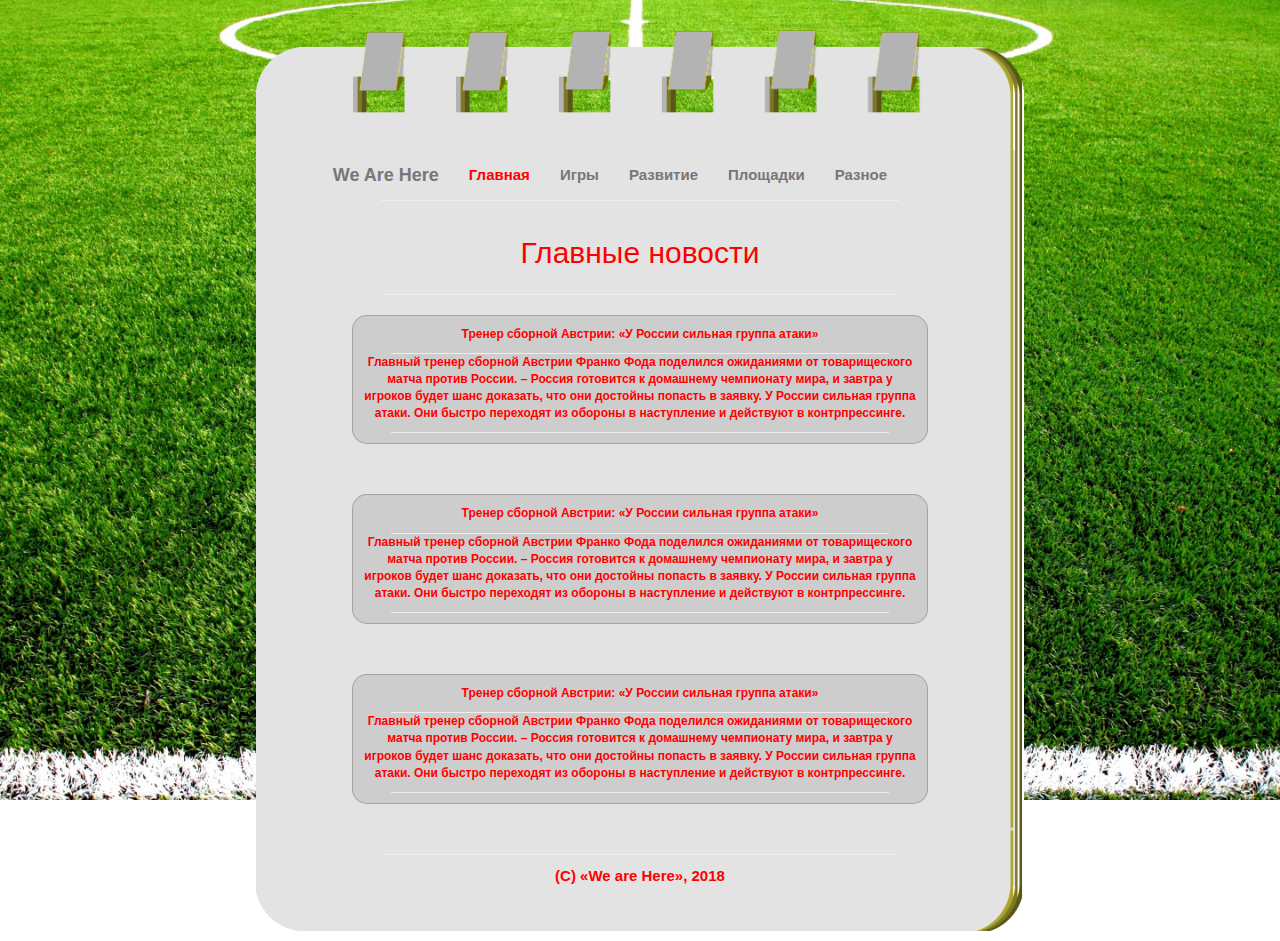
<file: test.html>
<html>

<head>
  <meta http-equiv="Content-Type" content="text/html; charset=utf-8">
  <meta />
  <title>Заголовок</title>
  <link rel="stylesheet" type="text/css" href="css/bootstrap.min.css" />
  <link rel="stylesheet" type="text/css" href="css/style.css" />

  <script src="https://ajax.googleapis.com/ajax/libs/jquery/3.2.1/jquery.min.js"></script>
  <script src="https://maxcdn.bootstrapcdn.com/bootstrap/3.3.7/js/bootstrap.min.js"></script>


</head>

<body>
  <img src="image/note-head.png" class="note-head" />
  <div class="wrapper">
    <div class="note-body">
      <nav class="navbar navbar-default" role="navigation">
        <div class="container-fluid">
          <div class="navbar-header">
            <button type="button" class="navbar-toggle collapsed" data-toggle="collapse" data-target="#bs-example-navbar-collapse-1">
              <span class="sr-only">Toggle navigation</span>
              <span class="icon-bar"></span>
              <span class="icon-bar"></span>
              <span class="icon-bar"></span>
            </button>
            <a class="navbar-brand" href="#">We Are Here</a>
          </div>
          <div class="collapse navbar-collapse" id="bs-example-navbar-collapse-1">
            <ul class="nav navbar-nav">
              <li class="active">
                <a href="#">Главная</a>
              </li>
              <li>
                <a href="#">Игры</a>
              </li>
              <li>
                <a href="#">Развитие</a>
              </li>
              <li>
                <a href="#">Площадки</a>
              </li>
              <li>
                <a href="#">Разное</a>
              </li>
            </ul>
          </div>
        </div>
      </nav>

      <div class="posts">
        <hr width="90%" size="1">
        <h2>Главные новости</h2>
        <hr width="90%" size="1">

        <div class="one-post">
          <p>Тренер сборной Австрии: «У России сильная группа атаки»</p>
          <hr width="90%" size="1">
          <p>Главный тренер сборной Австрии Франко Фода поделился ожиданиями от товарищеского матча против России. – Россия
            готовится к домашнему чемпионату мира, и завтра у игроков будет шанс доказать, что они достойны попасть в заявку.
            У России сильная группа атаки. Они быстро переходят из обороны в наступление и действуют в контрпрессинге.</p>
          <hr width="90%" size="1">
        </div>

        <div class="one-post">
          <p>Тренер сборной Австрии: «У России сильная группа атаки»</p>
          <hr width="90%" size="1">
          <p>Главный тренер сборной Австрии Франко Фода поделился ожиданиями от товарищеского матча против России. – Россия
            готовится к домашнему чемпионату мира, и завтра у игроков будет шанс доказать, что они достойны попасть в заявку.
            У России сильная группа атаки. Они быстро переходят из обороны в наступление и действуют в контрпрессинге.</p>
          <hr width="90%" size="1">
        </div>

        <div class="one-post">
          <p>Тренер сборной Австрии: «У России сильная группа атаки»</p>
          <hr width="90%" size="1">
          <p>Главный тренер сборной Австрии Франко Фода поделился ожиданиями от товарищеского матча против России. – Россия
            готовится к домашнему чемпионату мира, и завтра у игроков будет шанс доказать, что они достойны попасть в заявку.
            У России сильная группа атаки. Они быстро переходят из обороны в наступление и действуют в контрпрессинге.</p>
          <hr width="90%" size="1">
        </div>

        <hr width="90%" size="1">
      </div>

      <div class="footer">
        <div>
          <p class="copyright"> (С) «We are Here», 2018</p>
        </div>
      </div>
    </div>

  </div>
  <img src="image/note-footer.png" class="note-footer" />

</body>

</html>
</file>
<file: css/style.css>
body {
	background: url("../image/background.jpg");
	background-attachment: fixed;
	background-repeat: no-repeat;
	background-size: 100%;
	text-align: center;
	font-family: 'Georgia', sans-serif;
	color: red;
	font-weight: bold;
	font-size: 15px
}

.wrapper {
	width: 100%;
	display: flex;
	align-items: center;
	align-content: center;
	justify-content: center;
	overflow: auto;
}

.note-body {
	background-image: url("../image/note-body.png");
	width: 60%;
	background-size: 100%;
	background-repeat: repeat-y;
}

.navbar-default {
	width: 80%;
	margin: 0 auto;
	border: none;
	background: none;
}

a {
	color: red;
}

a:hover {
	text-decoration: none;
	color: red;
}

.note-head,
.note-footer {
	padding: 0;
	margin: 0;
	width: 60%;
	margin-top: 25px;
}

.note-footer {
	margin: 0;
	margin-bottom: 10px;
}

.navbar-nav {
	list-style: none;
	padding: 0;
	position: relative;
	display: table;
	margin: auto;
	padding: 0;
	font-size: 15px;
}

.container-fluid,
.navbar-collapse {
	padding: 0;
}

.nav>li>.a {
	padding: 2px !important;
}

.navbar-nav>.active>a {
	text-decoration: none;
	color: red !important;
	background: none !important;
}

a:visited {
	color: inherit;
}

.navbar-brand:hover {
	color: red !important;
}

.navbar-nav>.active>a:hover {
	color: black !important;
}

hr {
	margin: 20px;
	margin: auto;
	text-align: center;
}

.posts {
	margin: auto;
	width: 75%;
}

.one-post {
	margin-bottom: 50px;
	margin-top: 20px;
	padding: 10px;
	border: 1px solid rgba(119, 119, 119, 0.5);
	background-color: rgba(119, 119, 119, 0.2);
	font-size: 12px;
	border-radius: 15px;
}

.level {
	font-size: 10px;
	padding: 5px;
	border: 1px solid #777;
	background-color: rgba(119, 119, 119, 0.5);
	width: fit-content;
	border-radius: 2px;
}

.level p {
	margin: 0px;
}

.training {
	text-align: left;
	padding-left: 10px;
}

.training .img-thumbnail {
	margin: 10px 10px 10px 0px;
	background-color: rgba(119, 119, 119, 0.5);
	border-color: rgba(119, 119, 119, 0.5);
}

.training .img-thumbnail:hover {
	border-color: rgba(119, 119, 119, 0.5);
}

.one-post:hover {
	color: red;
	background-color: rgba(119, 119, 119, 0.5);
}

h2 {
	padding: 15px;
}

.copyright {
	padding-top: 10px;
	margin: 0;
}

.img-thumbnail:hover {
	border-color: red;
}

.preview-text {
	padding-top: 20px;
	padding-bottom: 20px;
}

.add-game {
	font-size: 72px;
	margin: auto;
	color: #777;
}

.add-game:hover {
	text-decoration: none;
}

.button-game {
	border: 5px solid red;
	font-size: 71px;
	width: 100px;
	height: 100px;
}

.row:hover .ready {
	display: inline;
	color: red;
}

.row:hover .add-game {
	color: red;
}

.ready {
	display: none;
}

.row {
	padding: 30px;
}

.grid {
	display: grid;
	grid-template-columns: repeat(3, 1fr);
	grid-gap: 10px;
}

#map {
	height: 400px;
	width: 100%;
}

@media ( max-width: 999px) {
	.grid {
		grid-template-columns: repeat(1, 1fr);
	}
	.note-body {
		background-image: url("../image/note-body.png");
		width: 90%;
	}
	.note-head,
	.note-footer {
		width: 90%;
	}
	.button-game {
		border: 2px solid red;
		font-size: 20px;
		width: 30px;
		height: 30px;
	}
	.add-game {
		font-size: 20px;
	}
	.col-md-2 {
		display: none;
	}
}

.type-game {
	text-align: left;
	margin: 10px;
}

li {
	list-style: none;
}

.g-recaptcha {
	margin: 0 auto;
}
</file>
